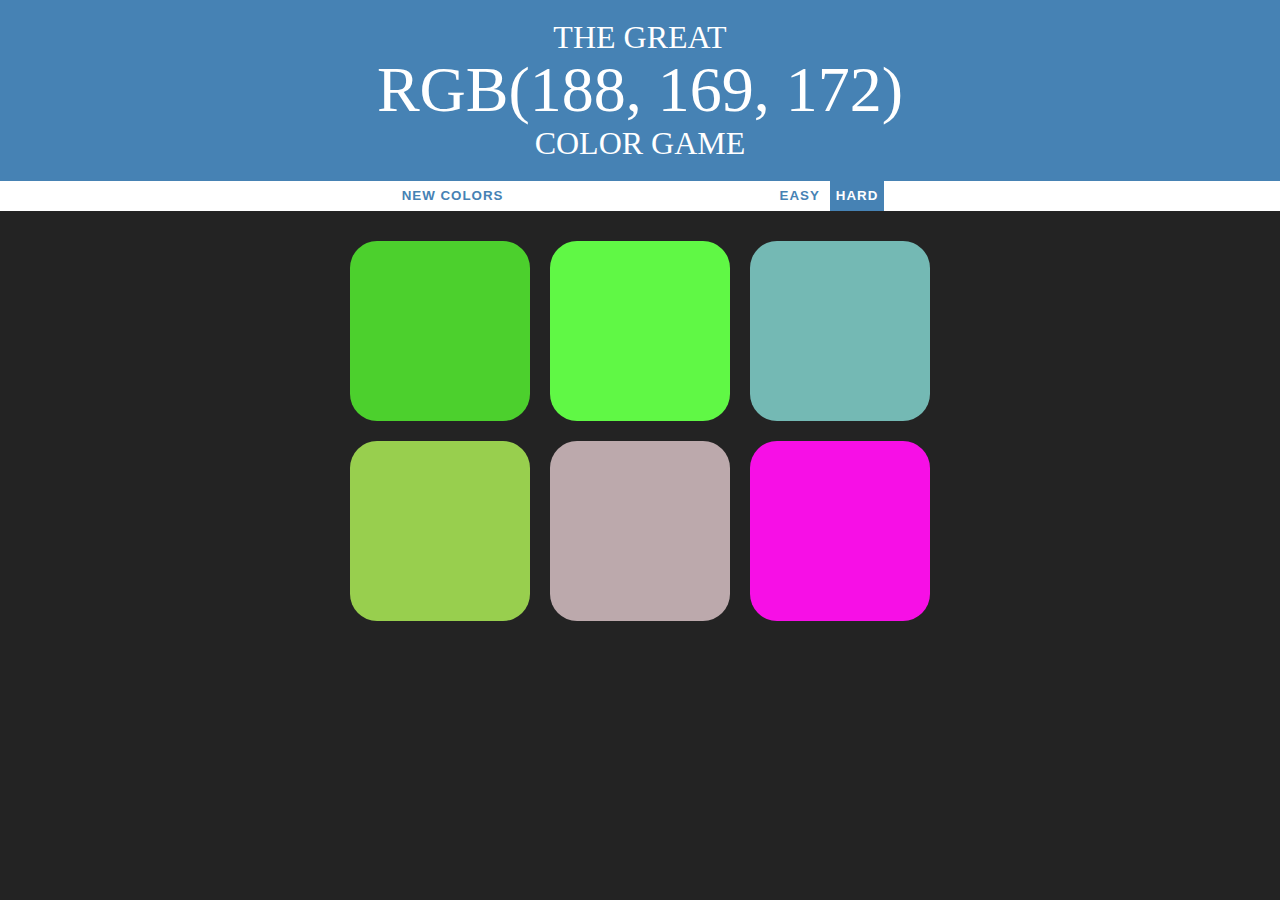
<file: index.html>
<!DOCTYPE html>
<html>
<head>
	<title>Color Game</title>
	<link rel="stylesheet" type="text/css" href="colorgame.css">
</head>
<body>

<h1>The Great 
	<br>
	<span id="colorDisplay">RGB</span>
	<br>
	Color Game
</h1>

<div id="stripe">
	<button id="reset">New Colors</button>
	<span id="message"></span>
	<button id="easyBtn">Easy</button>
	<button id="hardBtn" class="selected">Hard</button>
</div>

  <div id="container">
    <div class="square"></div>
    <div class="square"></div>
    <div class="square"></div>
    <div class="square"></div>
    <div class="square"></div>
    <div class="square"></div>
  </div>



<script type="text/javascript" src="colorgame.js"></script>
</body>
</html>
</file>
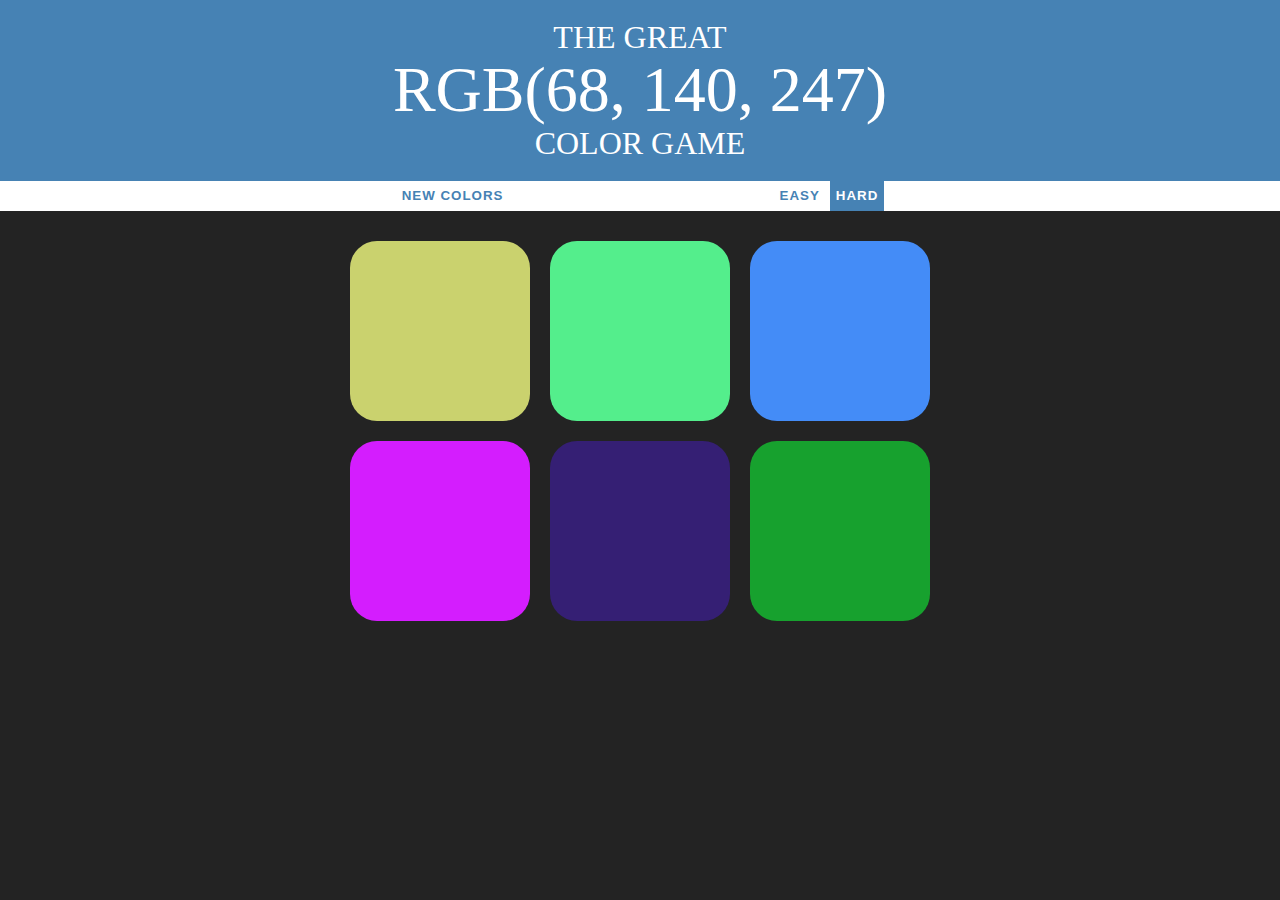
<file: colorgame.html>
<!DOCTYPE html>
<html>
<head>
	<title>Color Game</title>
	<link rel="stylesheet" type="text/css" href="colorgame.css">
</head>
<body>

<h1>The Great 
	<br>
	<span id="colorDisplay">RGB</span>
	<br>
	Color Game
</h1>

<div id="stripe">
	<button id="reset">New Colors</button>
	<span id="message"></span>
	<button id="easyBtn">Easy</button>
	<button id="hardBtn" class="selected">Hard</button>
</div>

  <div id="container">
    <div class="square"></div>
    <div class="square"></div>
    <div class="square"></div>
    <div class="square"></div>
    <div class="square"></div>
    <div class="square"></div>
  </div>



<script type="text/javascript" src="colorgame.js"></script>
</body>
</html>
</file>
<file: colorgame.css>
body {
	background-color: #232323;
	margin: 0;
	font-family: "Montserrat", "Avenir";
}

.square {
	width: 30%;
	background: purple;
	padding-bottom: 30%;
	float: left;
	margin: 1.66%;
	border-radius: 15%;
	transition: background 0.6s;
	-webkit-transition:background 0.6s;
	-moz-transition:background 0.6s;
}

#container{
	max-width: 600px;
	margin: 20px auto;
}

h1 {
	color: white;
	line-height: 1.1;
	text-align: center;
	background: steelblue;
	margin: 0;
	font-weight: normal;
	text-transform: uppercase;
	padding: 20px 0;
}

#message {
	display: inline-block;
	width: 20%;
}

#colorDisplay {
	font-size: 200%;
}

#stripe {
	background: white;
	height: 30px;
	text-align: center;
	color: black;
}

.selected {
	color: white;
	background: steelblue;
}

button {
	border: none;
	background: none;
	text-transform: uppercase;
	height: 100%;
	font-weight: 700;
	color: steelblue;
	letter-spacing: 1px;
	transition: all 0.3s;
	outline: none;

}

button:hover {
	color: white;
	background: steelblue;
}
</file>
